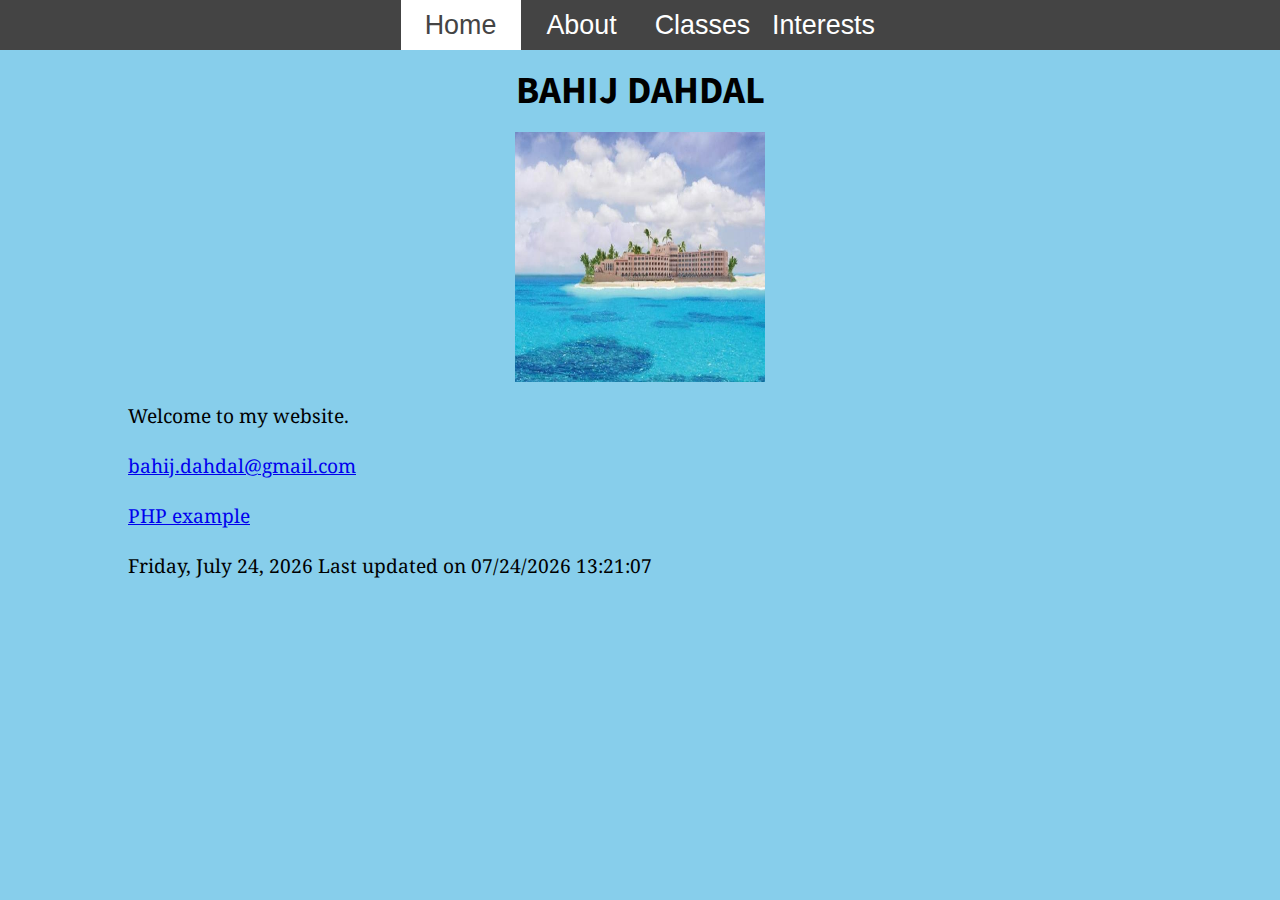
<file: index.html>
<!DOCTYPE html>
<html>
  <head>
<meta http-equiv="Content-Type" content="text/html; charset=utf-8" >
    <meta charset="utf-8">
    <title>Home</title>

<!-- CSS links go beneath this comment. There are three links. Put the style.css on
     line 10, the nav.css on line 11, and responsive.css on line 12. Read the
     stylesheet-links.README file for full instructions. do not do this all at once  -->
<link rel="stylesheet" type="text/css" href="style.css">
<link rel="stylesheet" type="text/css" href="nav.css">
<link rel="stylesheet" type="text/css" href="responsive.css">

<!--  Google font links go beneath this comment. There are two links. Put the
      first on line 16 and the second on line 17. Read the
      google-fonts-links.README file for full instructions -->
      <link href="https://fonts.googleapis.com/css?family=Source+Sans+Pro" rel="stylesheet">
      <link href="https://fonts.googleapis.com/css?family=Noto+Serif" rel="stylesheet">
 </head>

  <body>

  <nav class="top-nav">    <!-- You need to put in the class that is in the nav.css file -->
  <ul>
    <li><a class="active" href="index.html">Home</a></li>
    <li><a href="about.html">About</a></li>
    <li><a href="Classes.html">Classes</a></li>
    <li><a href="Interests.html">Interests</a></li>
  </ul>
</nav>


<section>

 <h1>BAHIJ DAHDAL</h1>

<img class="medium align-center" src="Beach.jpg" alt="headshot">

<p>Welcome to my website.</p>


<script type="text/javascript">
/*<![CDATA[*/

/***********************************************
* Encrypt Email script- Please keep notice intact
* Tool URL: http://www.dynamicdrive.com/emailriddler/
* **********************************************/
<!-- Encrypted version of: bahij.dahdal [at] *****.*** //-->

var emailriddlerarray=[98,97,104,105,106,46,100,97,104,100,97,108,64,103,109,97,105,108,46,99,111,109]
var encryptedemail_id40='' //variable to contain encrypted email
for (var i=0; i<emailriddlerarray.length; i++)
 encryptedemail_id40+=String.fromCharCode(emailriddlerarray[i])

document.write('<a href="mailto:'+encryptedemail_id40+'">bahij.dahdal@gmail.com</a>')

/*]]>*/
</script>

<p><a href="example.php">PHP example</a></p>

<script LANGUAGE="JavaScript">
    var now = new Date();
    var days = new Array('Sunday','Monday','Tuesday','Wednesday','Thursday','Friday','Saturday');
    var months = new Array('January','February','March','April','May','June','July','August','September','October','November','December');
    var date = ((now.getDate()<10) ? "0" : "")+ now.getDate();

     function fourdigits(number)	{
	 return (number < 1000) ? number + 1900 : number;
								}
     today =  days[now.getDay()] + ", " +
              months[now.getMonth()] + " " +
              date + ", " +
             (fourdigits(now.getYear())) ;
     document.write(today);
</script>

<script>
document.write("Last updated on " + document.lastModified +"");
</script>
</section>
</body>


</html>

<!-- Localized -->
</file>
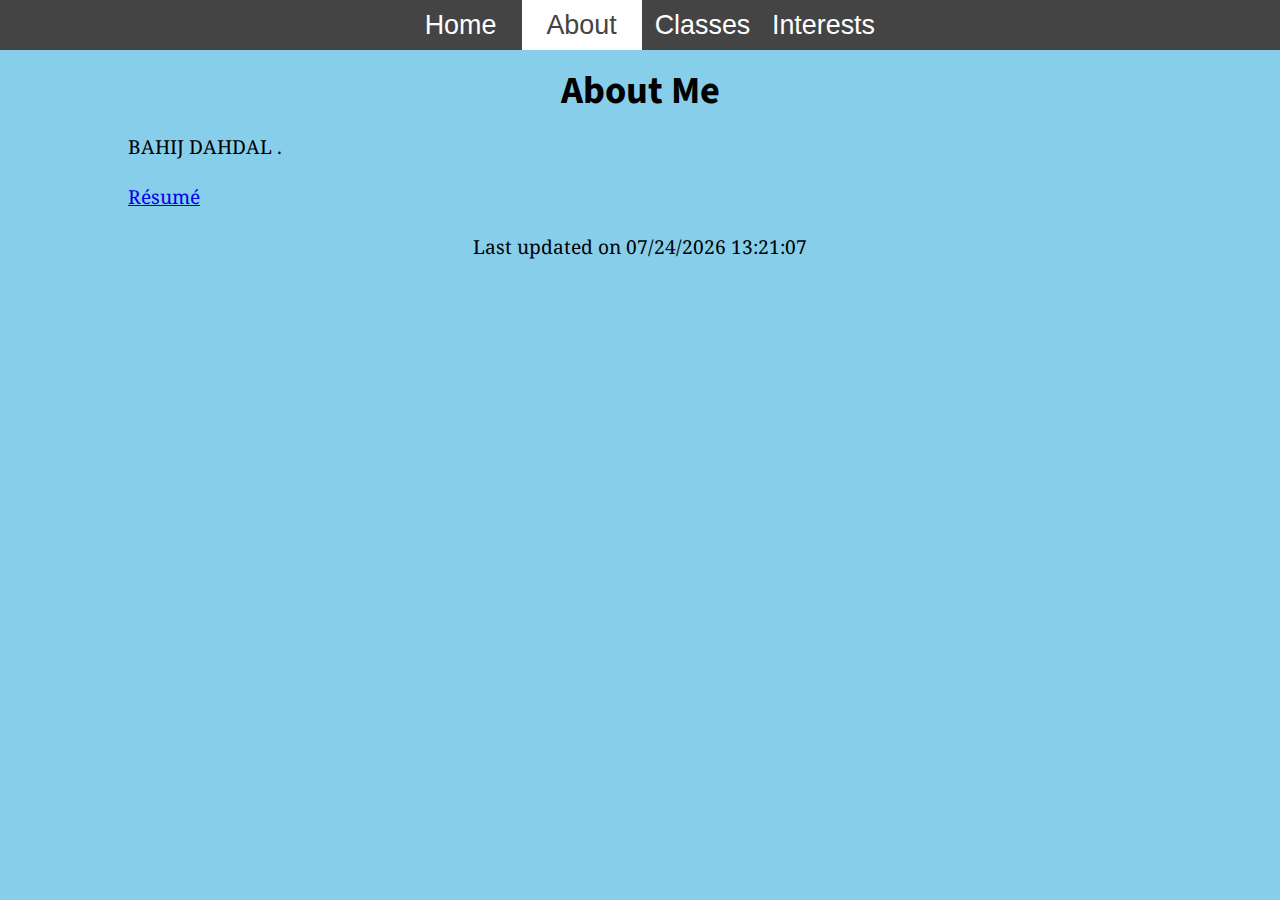
<file: about.html>
<!DOCTYPE html>
<html>
  <head>
<meta http-equiv="Content-Type" content="text/html; charset=utf-8" >
    <meta charset="utf-8">
    <title>About</title>

<!-- CSS links go beneath this comment. There are three links. Put the style.css on
     line 10, the nav.css on line 11, and responsive.css on line 12. Read the
     stylesheet-links.README file for full instructions. do not do this all at once  -->
<link rel="stylesheet" type="text/css" href="style.css">
<link rel="stylesheet" type="text/css" href="nav.css">
<link rel="stylesheet" type="text/css" href="responsive.css">

<!--  Google font links go beneath this comment. There are two links. Put the
      first on line 16 and the second on line 17. Read the
      google-fonts-links.README file for full instructions -->
      <link href="https://fonts.googleapis.com/css?family=Source+Sans+Pro" rel="stylesheet">
      <link href="https://fonts.googleapis.com/css?family=Noto+Serif" rel="stylesheet">



  </head>

  <body>

  <nav class="top-nav">    <!-- You need to put in the class that is in the nav.css file -->
  <ul>
    <li><a href="index.html">Home</a></li>
    <li><a class="active" href="about.html">About</a></li>
    <li><a href="Classes.html">Classes</a></li>
    <li><a href="Interests.html">Interests</a></li>
  </ul>
</nav>



<section>
 <h1>About Me</h1>
 <p>BAHIJ DAHDAL

.</p>

<p><a href="Dahdal_Bahij EP.Resume.pdf">Résumé</a></p>

</section>

<center><script language="Javascript">
document.write("Last updated on " + document.lastModified +"");
</SCRIPT></center>
  </body>
</html>

<!-- Localized -->
</file>
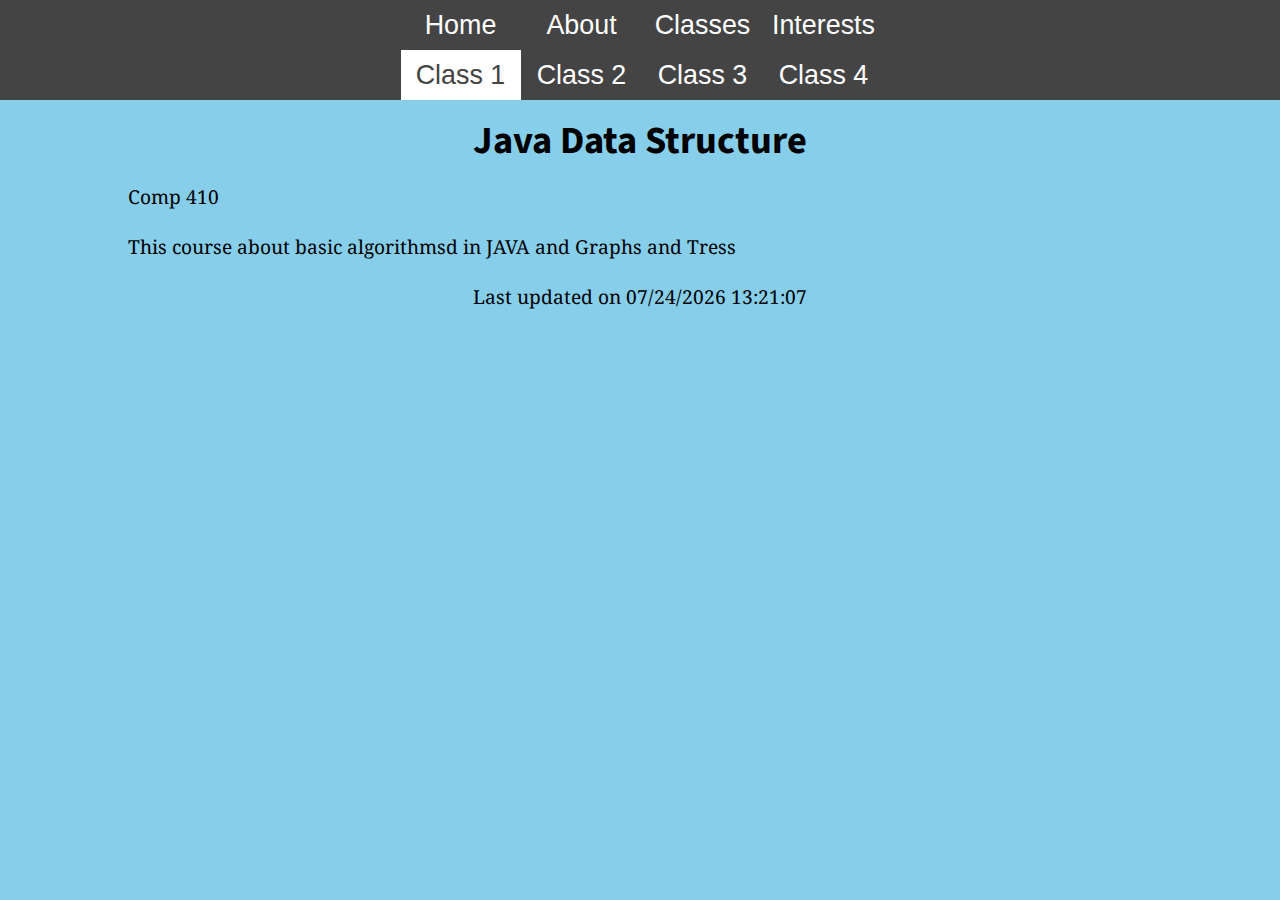
<file: Class1.html>
<!DOCTYPE html>
<html>
  <head>
<meta http-equiv="Content-Type" content="text/html; charset=utf-8" >
    <meta charset="utf-8">
    <title>Class1</title>

<!-- CSS links go beneath this comment. There are three links. Put the style.css on
     line 10, the nav.css on line 11, and responsive.css on line 12. Read the
     stylesheet-links.README file for full instructions. do not do this all at once  -->
<link rel="stylesheet" type="text/css" href="style.css">
<link rel="stylesheet" type="text/css" href="nav.css">
<link rel="stylesheet" type="text/css" href="responsive.css">

<!--  Google font links go beneath this comment. There are two links. Put the
      first on line 16 and the second on line 17. Read the
      google-fonts-links.README file for full instructions -->
      <link href="https://fonts.googleapis.com/css?family=Source+Sans+Pro" rel="stylesheet">
      <link href="https://fonts.googleapis.com/css?family=Noto+Serif" rel="stylesheet">



  </head>

  <body>

  <nav class="top-nav">    <!-- You need to put in the class that is in the nav.css file -->
  <ul>
    <li><a href="index.html">Home</a></li>
    <li><a href="about.html">About</a></li>
    <li><a href="Classes.html">Classes</a></li>
    <li><a href="Interests.html">Interests</a></li>
  </ul>
</nav>
<nav class="top-nav">
 <ul>
      <li><a class="active" href="Class1.html">Class 1</a></li>
      <li><a href="Class2.html">Class 2</a></li>
      <li><a href="Class3.html">Class 3</a></li>
      <li><a href="Class4.html">Class 4</a></li>
  </ul>
</nav>
<section>
 <h1>Java Data Structure</h1>
 <p>Comp 410</p>

 <p> This course about basic algorithmsd in JAVA and Graphs and Tress </p>
</section>
<center><script language="Javascript">
document.write("Last updated on " + document.lastModified +"");
</SCRIPT></center>
  </body>
</html>

<!-- Localized -->
</file>
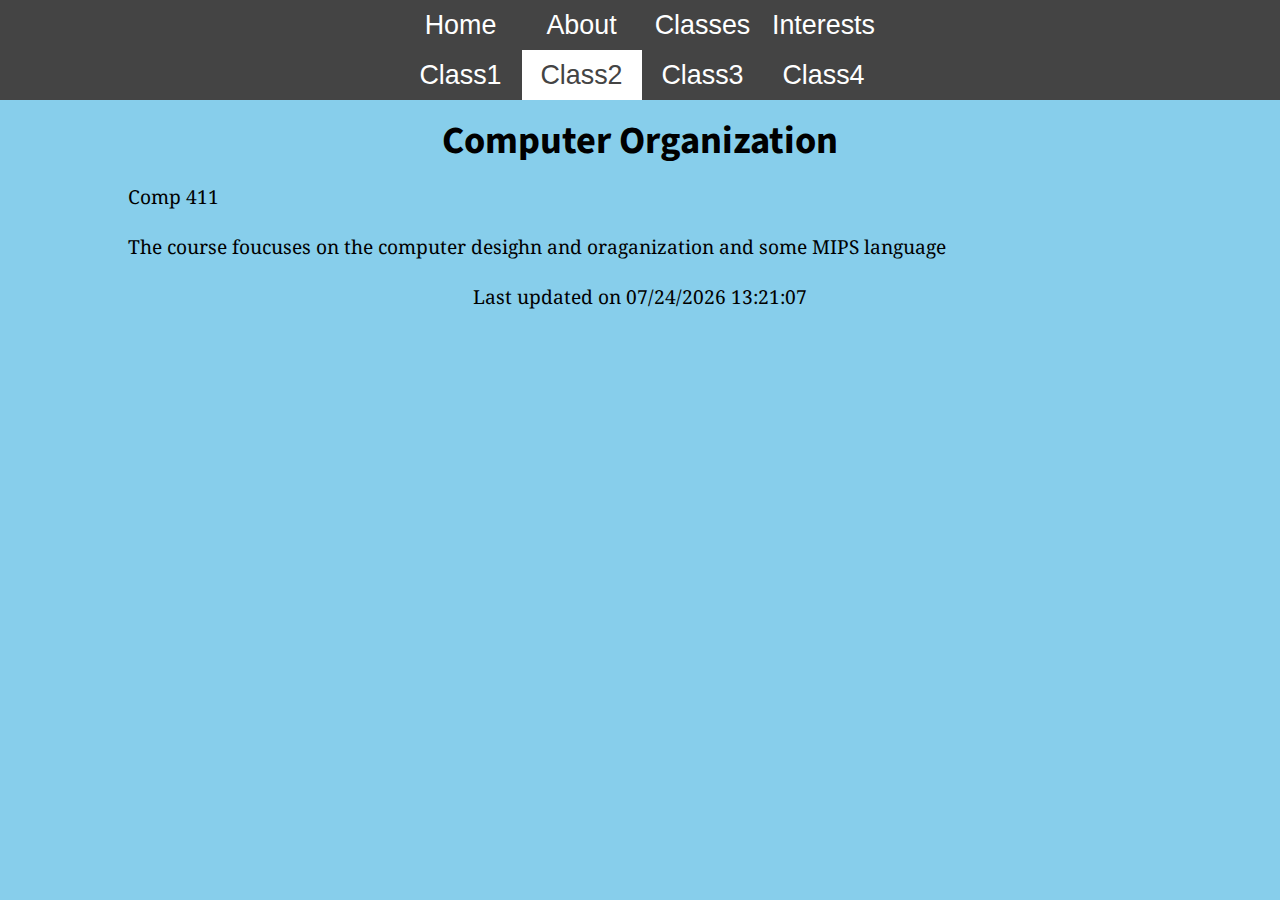
<file: Class2.html>
<!DOCTYPE html>
<html>
  <head>
<meta http-equiv="Content-Type" content="text/html; charset=utf-8" >
    <meta charset="utf-8">
    <title>Class2</title>

<!-- CSS links go beneath this comment. There are three links. Put the style.css on
     line 10, the nav.css on line 11, and responsive.css on line 12. Read the
     stylesheet-links.README file for full instructions. do not do this all at once  -->
<link rel="stylesheet" type="text/css" href="style.css">
<link rel="stylesheet" type="text/css" href="nav.css">
<link rel="stylesheet" type="text/css" href="responsive.css">

<!--  Google font links go beneath this comment. There are two links. Put the
      first on line 16 and the second on line 17. Read the
      google-fonts-links.README file for full instructions -->
      <link href="https://fonts.googleapis.com/css?family=Source+Sans+Pro" rel="stylesheet">
      <link href="https://fonts.googleapis.com/css?family=Noto+Serif" rel="stylesheet">



  </head>

  <body>

  <nav class="top-nav">    <!-- You need to put in the class that is in the nav.css file -->
  <ul>
    <li><a href="index.html">Home</a></li>
    <li><a href="about.html">About</a></li>
    <li><a href="Classes.html">Classes</a></li>
    <li><a href="Interests.html">Interests</a></li>
  </ul>
</nav>
<nav class="top-nav">
  <ul>
      <li><a href="Class1.html">Class1</a></li>
      <li><a class="active" href="Class2.html">Class2</a></li>
      <li><a href="Class3.html">Class3</a></li>
      <li><a href="Class4.html">Class4</a></li>
  </ul>
</nav>
<section>
 <h1>Computer Organization</h1>
 <p> Comp 411</p>

 <p> The course foucuses on the computer desighn and oraganization and some MIPS language </p>
</section>
<center><script language="Javascript">
document.write("Last updated on " + document.lastModified +"");
</script></center>
  </body>
</html>

<!-- Localized -->
</file>
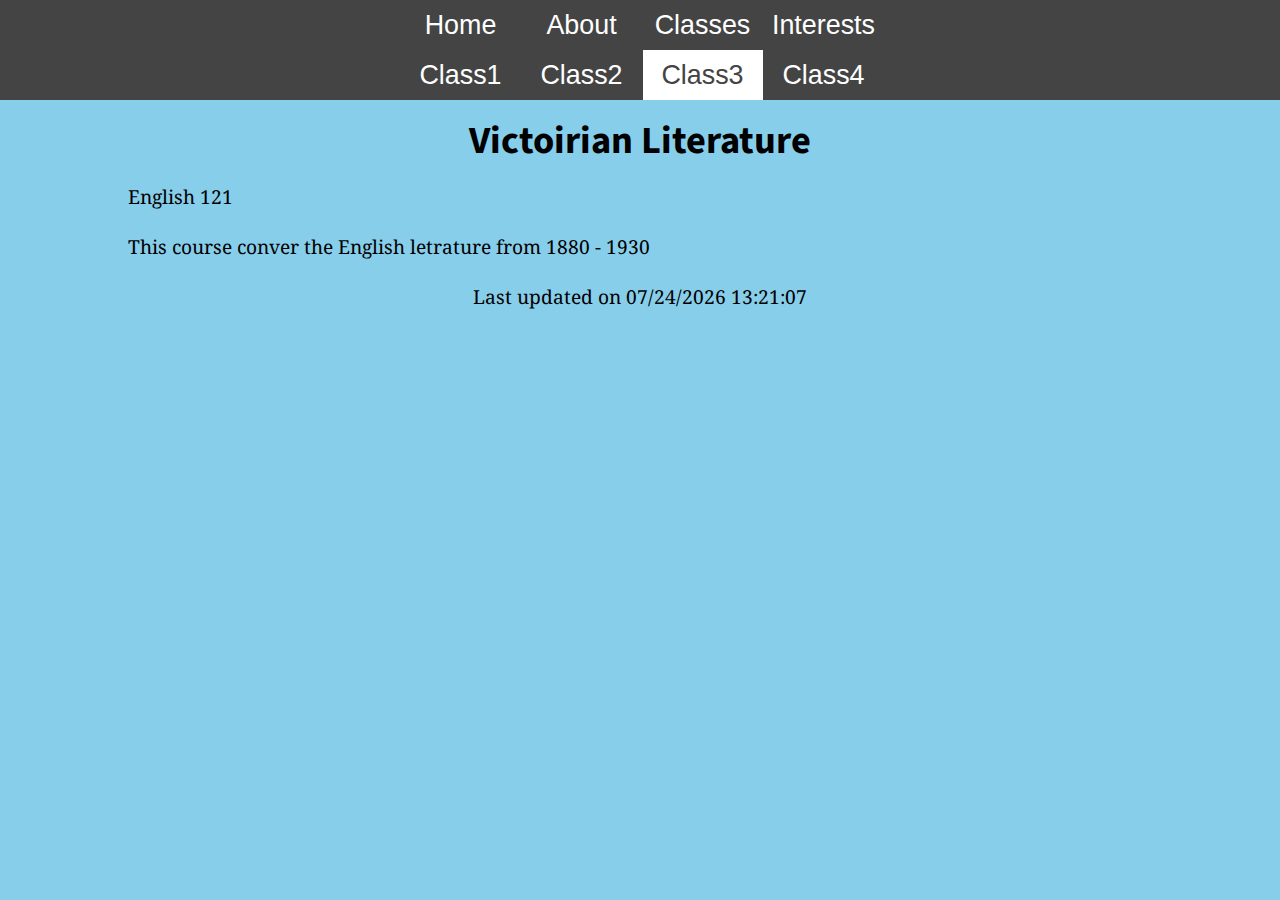
<file: Class3.html>
<!DOCTYPE html>
<html>
  <head>
<meta http-equiv="Content-Type" content="text/html; charset=utf-8" >
    <meta charset="utf-8">
    <title>Class3</title>

<!-- CSS links go beneath this comment. There are three links. Put the style.css on
     line 10, the nav.css on line 11, and responsive.css on line 12. Read the
     stylesheet-links.README file for full instructions. do not do this all at once  -->
<link rel="stylesheet" type="text/css" href="style.css">
<link rel="stylesheet" type="text/css" href="nav.css">
<link rel="stylesheet" type="text/css" href="responsive.css">

<!--  Google font links go beneath this comment. There are two links. Put the
      first on line 16 and the second on line 17. Read the
      google-fonts-links.README file for full instructions -->
      <link href="https://fonts.googleapis.com/css?family=Source+Sans+Pro" rel="stylesheet">
      <link href="https://fonts.googleapis.com/css?family=Noto+Serif" rel="stylesheet">
</head>

  <body>

  <nav class="top-nav">    <!-- You need to put in the class that is in the nav.css file -->
  <ul>
    <li><a href="index.html">Home</a></li>
    <li><a href="about.html">About</a></li>
    <li><a href="Classes.html">Classes</a></li>
    <li><a href="Interests.html">Interests</a></li>
  </ul>
</nav>
<nav class="top-nav">
  <ul>
      <li><a href="Class1.html">Class1</a></li>
      <li><a href="Class2.html">Class2</a></li>
       <li><a class="active" href="Class3.html">Class3</a></li>
      <li><a href="Class4.html">Class4</a></li>
  </ul>
</nav>
<section>
 <h1>Victoirian Literature</h1>
 <p>English 121</p>

 <p> This course conver the English letrature from 1880 - 1930 </p>
</section>
<center><script language="Javascript">
document.write("Last updated on " + document.lastModified +"");
</script></center>
  </body>
</html>

<!-- Localized -->
</file>
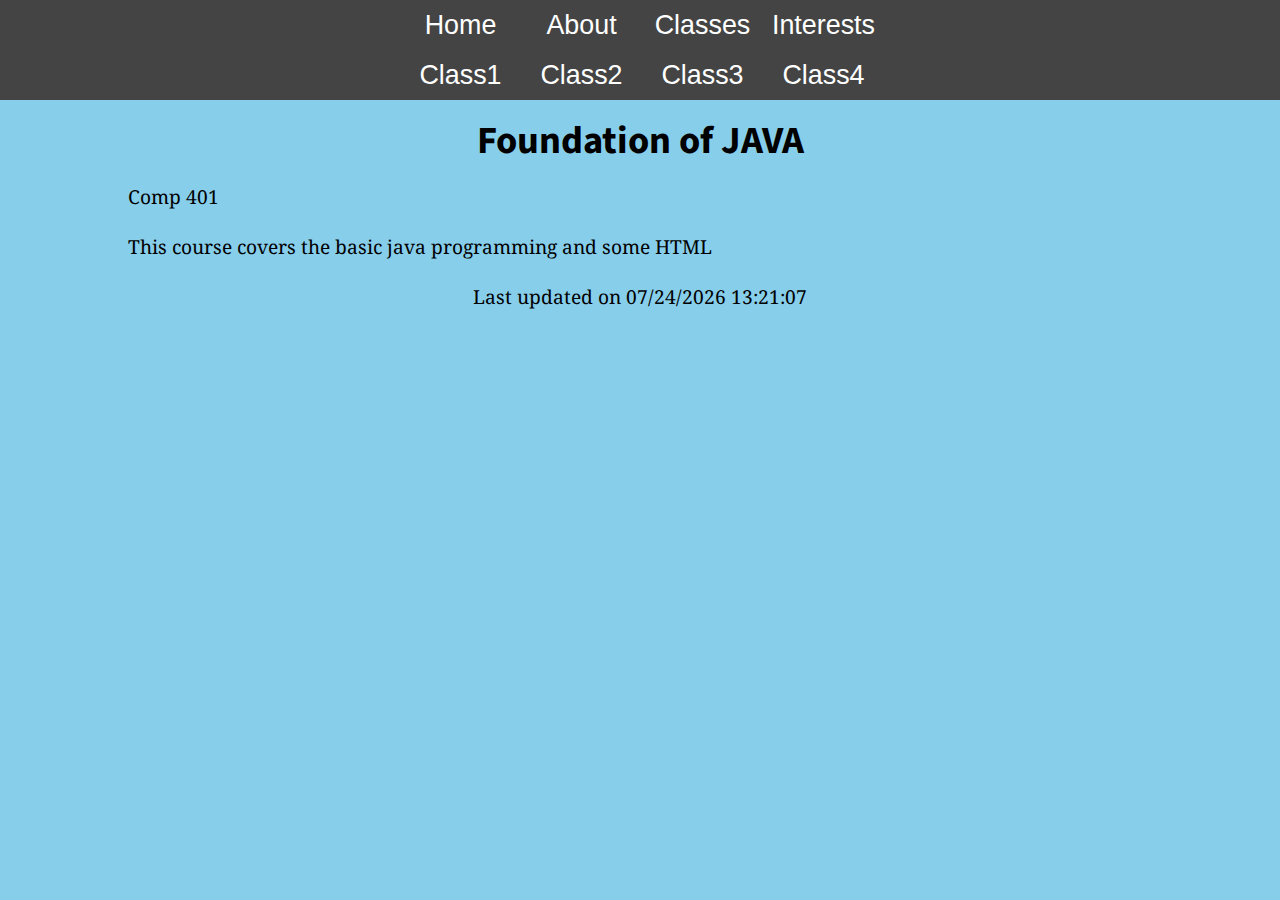
<file: Class4.html>
<!DOCTYPE html>
<html>
  <head>
<meta http-equiv="Content-Type" content="text/html; charset=utf-8" >
    <meta charset="utf-8">
    <title>Class4</title>

<!-- CSS links go beneath this comment. There are three links. Put the style.css on
     line 10, the nav.css on line 11, and responsive.css on line 12. Read the
     stylesheet-links.README file for full instructions. do not do this all at once  -->
<link rel="stylesheet" type="text/css" href="style.css">
<link rel="stylesheet" type="text/css" href="nav.css">
<link rel="stylesheet" type="text/css" href="responsive.css">

<!--  Google font links go beneath this comment. There are two links. Put the
      first on line 16 and the second on line 17. Read the
      google-fonts-links.README file for full instructions -->
      <link href="https://fonts.googleapis.com/css?family=Source+Sans+Pro" rel="stylesheet">
      <link href="https://fonts.googleapis.com/css?family=Noto+Serif" rel="stylesheet">



  </head>

  <body>

  <nav class="top-nav">    <!-- You need to put in the class that is in the nav.css file -->
  <ul>
    <li><a href="index.html">Home</a></li>
    <li><a href="about.html">About</a></li>
    <li><a href="Classes.html">Classes</a></li>
    <li><a href="Interests.html">Interests</a></li>
  </ul>
</nav>
<nav class="top-nav">
  <ul>
      <li><a href="Class1.html">Class1</a></li>
      <li><a href="Class2.html">Class2</a></li>
      <li><a href="Class3.html">Class3</a></li>
      <li><a href="Class4.html">Class4</a></li>
  </ul>
</nav>
<section>
 <h1>Foundation of JAVA</h1>
 <p>Comp 401</p>

 <p> This course covers the basic java programming and some HTML </p>

</section>
<center><script language="Javascript">
document.write("Last updated on " + document.lastModified +"");
</script></center>
  </body>
</html>

<!-- Localized -->
</file>
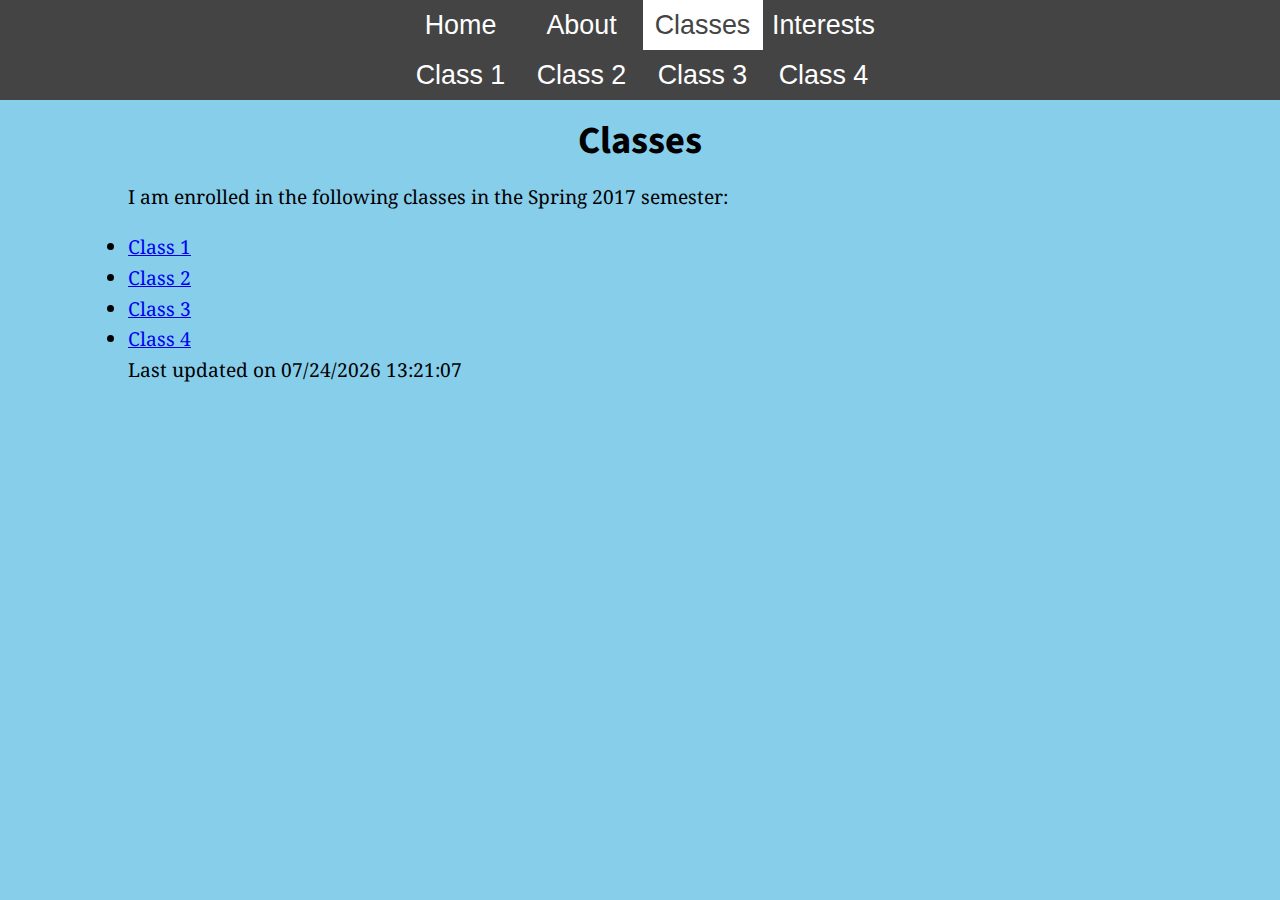
<file: Classes.html>
<!DOCTYPE html>
<html>
  <head>
<meta http-equiv="Content-Type" content="text/html; charset=utf-8" >
    <meta charset="utf-8">
    <title>Classes</title>

<!-- CSS links go beneath this comment. There are three links. Put the style.css on
     line 10, the nav.css on line 11, and responsive.css on line 12. Read the
     stylesheet-links.README file for full instructions. do not do this all at once  -->
<link rel="stylesheet" type="text/css" href="style.css">
<link rel="stylesheet" type="text/css" href="nav.css">
<link rel="stylesheet" type="text/css" href="responsive.css">

<!--  Google font links go beneath this comment. There are two links. Put the
      first on line 16 and the second on line 17. Read the
      google-fonts-links.README file for full instructions -->
      <link href="https://fonts.googleapis.com/css?family=Source+Sans+Pro" rel="stylesheet">
      <link href="https://fonts.googleapis.com/css?family=Noto+Serif" rel="stylesheet">



  </head>

  <body>

  <nav class="top-nav">    <!-- You need to put in the class that is in the nav.css file -->
  <ul>
    <li><a href="index.html">Home</a></li>
    <li><a href="about.html">About</a></li>
    <li><a class="active" href="Classes.html">Classes</a></li>
    <li><a href="Interests.html">Interests</a></li>
  </ul>
</nav>
<nav class="top-nav">
  <ul>
      <li><a href="Class1.html">Class 1</a></li>
      <li><a href="Class2.html">Class 2</a></li>
      <li><a href="Class3.html">Class 3</a></li>
      <li><a href="Class4.html">Class 4</a></li>
  </ul>
</nav>

<section>
 <h1>Classes</h1>
 <p>I am enrolled in the following classes in the Spring 2017 semester:
 <li><a href="Class1.html">Class 1</a></li>
 <li><a href="Class2.html">Class 2</a></li>
 <li><a href="Class3.html">Class 3</a></li>
 <li><a href="Class4.html">Class 4</a></li>
 
<script language="Javascript">
document.write("Last updated on " + document.lastModified +"");
</script>
</section>


  </body>
</html>

<!-- Localized -->
</file>
<file: style.css>
body {
  background-color: skyblue;
  color: black;
  margin: 0;
  padding: 0;
  font-family: 'Noto Serif', serif;  /* this is from google fonts */
  font-size: 120%;
  line-height: 160%
}

section {
  font-family: 'Noto Serif', serif;   /* this is from google fonts */
  margin: 0 8rem 0 8rem;
  
}

section.align-center {
    display: block;
    margin: 0px auto;
}
    

h1 {
  color: black;
  font-family: 'Source Sans Pro', sans-serif;  /* this is from google fonts */
  text-align: center;
}
img.align-center {
				display: block;
				margin: 0px auto;}
img.medium {
        				width: 250px;
        				height: 250px;}
</file>
<file: nav.css>
/* Thanks to https://codepen.io/lisa_c/pen/akjiy */

.top-nav ul {
  list-style: none;
  background-color: #444;
  text-align: center;
  padding: 0;
  margin: 0;
}
.top-nav li {
  /* line 12 is where the Google font Sansita font-family CSS code goes */
font-family: 'Sansita', sans-serif;
  font-size: 1.2em;
  line-height: 40px;
  height: 40px;
  border-bottom: 1px solid #888;
}

.top-nav a {
  text-decoration: none;
  color: #fff;
  display: block;
  transition: .3s background-color;
}

.top-nav a:hover {
  background-color: black;
}

.top-nav a.active {
  background-color: #fff;
  color: #444;
  cursor: default;
}

@media screen and (min-width: 600px) {
  .top-nav li {
    width: 120px;
    border-bottom: none;
    height: 50px;
    line-height: 50px;
    font-size: 1.4em;
  }

  /* Option 1 - Display Inline */
  .top-nav li {
    display: inline-block;
    margin-right: -4px;
  }

  /* Options 2 - Float
  .nav li {
    float: left;
  }
  .nav ul {
    overflow: auto;
    width: 600px;
    margin: 0 auto;
  }
  .nav {
    background-color: #444;
  }
  */
}

.sub-nav ul {
  list-style: none;
  background-color: #000;
  text-align: center;
  padding: 0;
  margin: 0;
}
.sub-nav li {
  /* line 12 is where the Google font Sansita font-family CSS code goes */
font-family: 'Sansita', sans-serif;
  font-size: 1.2em;
  line-height: 40px;
  height: 40px;
  border-bottom: 1px solid #888;
}

.sub-nav a {
  text-decoration: none;
  color: #fff;
  display: block;
  transition: .3s background-color;
}

.sub-nav a:hover {
  background-color: black;
}

.top-nav a.active {
  background-color: #fff;
  color: #444;
  cursor: default;
}

@media screen and (min-width: 600px) {
  .sub-nav li {
    width: 120px;
    border-bottom: none;
    height: 50px;
    line-height: 50px;
    font-size: 1.4em;
  }

  /* Option 1 - Display Inline */
  .sub-nav li {
    display: inline-block;
    margin-right: -4px;
  }

 
}
</file>
<file: responsive.css>
@media screen and (min-width: 600px) {
  .top-nav li {
    width: 120px;
    border-bottom: none;
    height: 50px;
    line-height: 50px;
    font-size: 1.4em;
  }

  .top-nav li {
    display: inline-block;
    margin-right: -4px;

  }

}
@media screen and (max-width: 800px) {

  section {
    margin: 0 1rem 0 1rem;
          }

}
</file>
